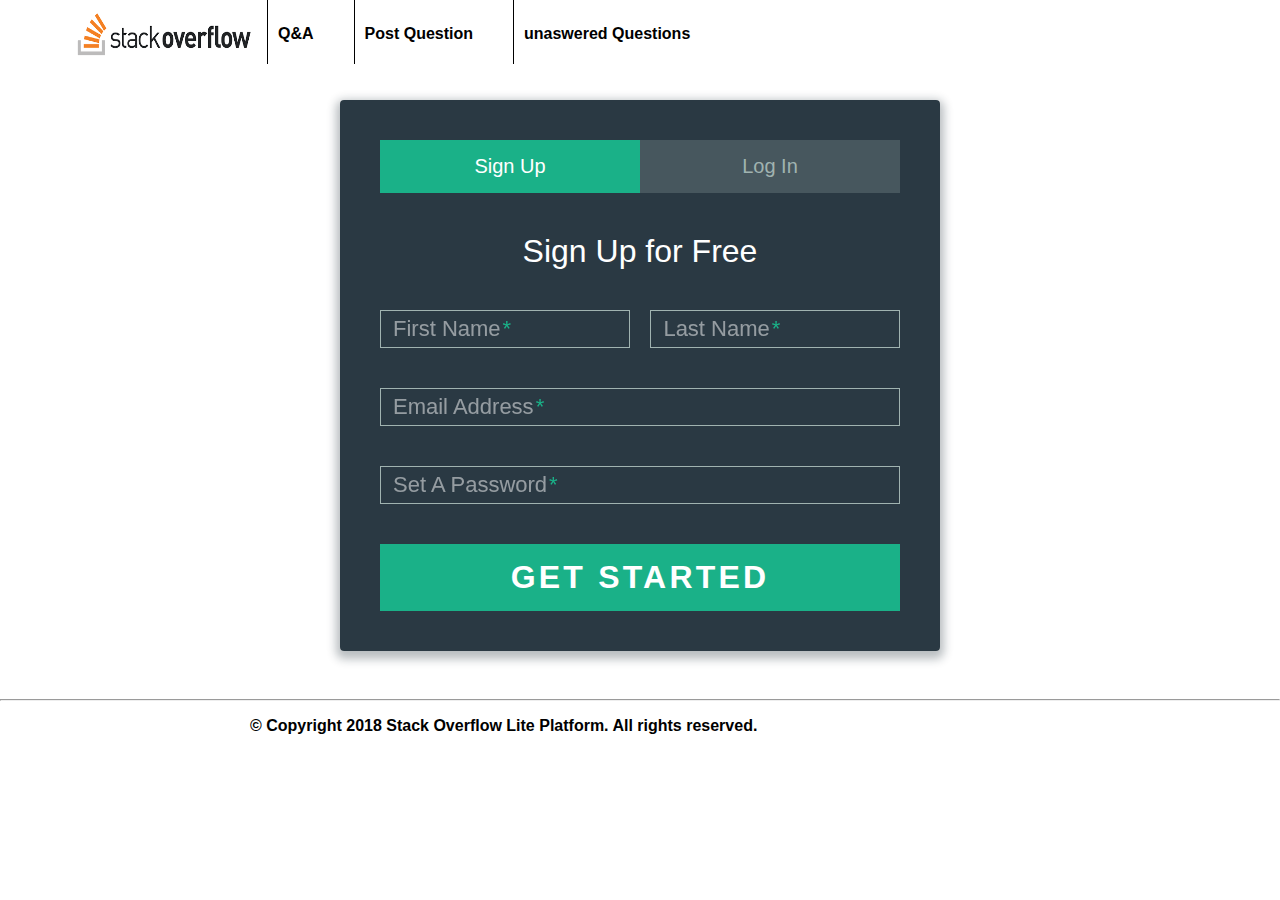
<file: UI/index.html>
<!DOCTYPE html>
<html lang="en" >

<head>
  <meta charset="UTF-8">
  <title>Sign-Up/Login Form</title>
    <link rel="stylesheet" type="text/css" href="main/main.css">

</head>

<body>
<div class="container">
  <div id="mathai">
		<img id="logo" src="images/stack-logo.png">
		<div id="faq" class="topbar-section">
			<span id="faq-text"><a href="Homepage.html">Q&A</a></span>
		</div>
		<div id="p-question" class="topbar-section">
			<span id="p-quest"><a href="index.html.html">Post Question</a></span>
		</div>
		<div id="not-answered" class="topbar-section">
			<span id="unanswered"><a href="#">unaswered Questions</a></span>
		</div>


	</div>
</div>
  <div class="form">

      <ul class="tab-group">
        <li class="tab active"><a href="#signup">Sign Up</a></li>
        <li class="tab"><a href="#login">Log In</a></li>
      </ul>

      <div class="tab-content">
        <div id="signup">
          <h1>Sign Up for Free</h1>

          <form action="/" method="post">

          <div class="top-trow">
            <div class="field-wrap">
              <label>
                First Name<span class="req">*</span>
              </label>
              <input type="text" required autocomplete="off" />
            </div>

            <div class="field-wrap">
              <label>
                Last Name<span class="req">*</span>
              </label>
              <input type="text"required autocomplete="off"/>
            </div>
          </div>

          <div class="field-wrap">
            <label>
              Email Address<span class="req">*</span>
            </label>
            <input type="email"required autocomplete="off"/>
          </div>

          <div class="field-wrap">
            <label>
              Set A Password<span class="req">*</span>
            </label>
            <input type="password"required autocomplete="off"/>
          </div>

          <button type="submit" class="button button-block">Get Started</button>

          </form>

        </div>

        <div id="login">
          <h1>Welcome Back!</h1>

          <form action="/" method="post">

            <div class="field-wrap">
            <label>
              Email Address<span class="req">*</span>
            </label>
            <input type="email"required autocomplete="off"/>
          </div>

          <div class="field-wrap">
            <label>
              Password<span class="req">*</span>
            </label>
            <input type="password"required autocomplete="off"/>
          </div>

          <p class="forgot"><a href="#">Forgot Password?</a></p>

          <button class="button button-block">>Log In</button>

          </form>

        </div>

      </div><!-- tab-content -->

</div> <!-- /form -->
  <script src='http://cdnjs.cloudflare.com/ajax/libs/jquery/2.1.3/jquery.min.js'></script>



    <script  src="javascript.js"></script>


    <div class="clear"></div>
    <hr>

          <div class="footer">

        				<p>© Copyright 2018 Stack Overflow Lite Platform. All rights reserved.</p>

        	</div>

</body>

</html>
</file>
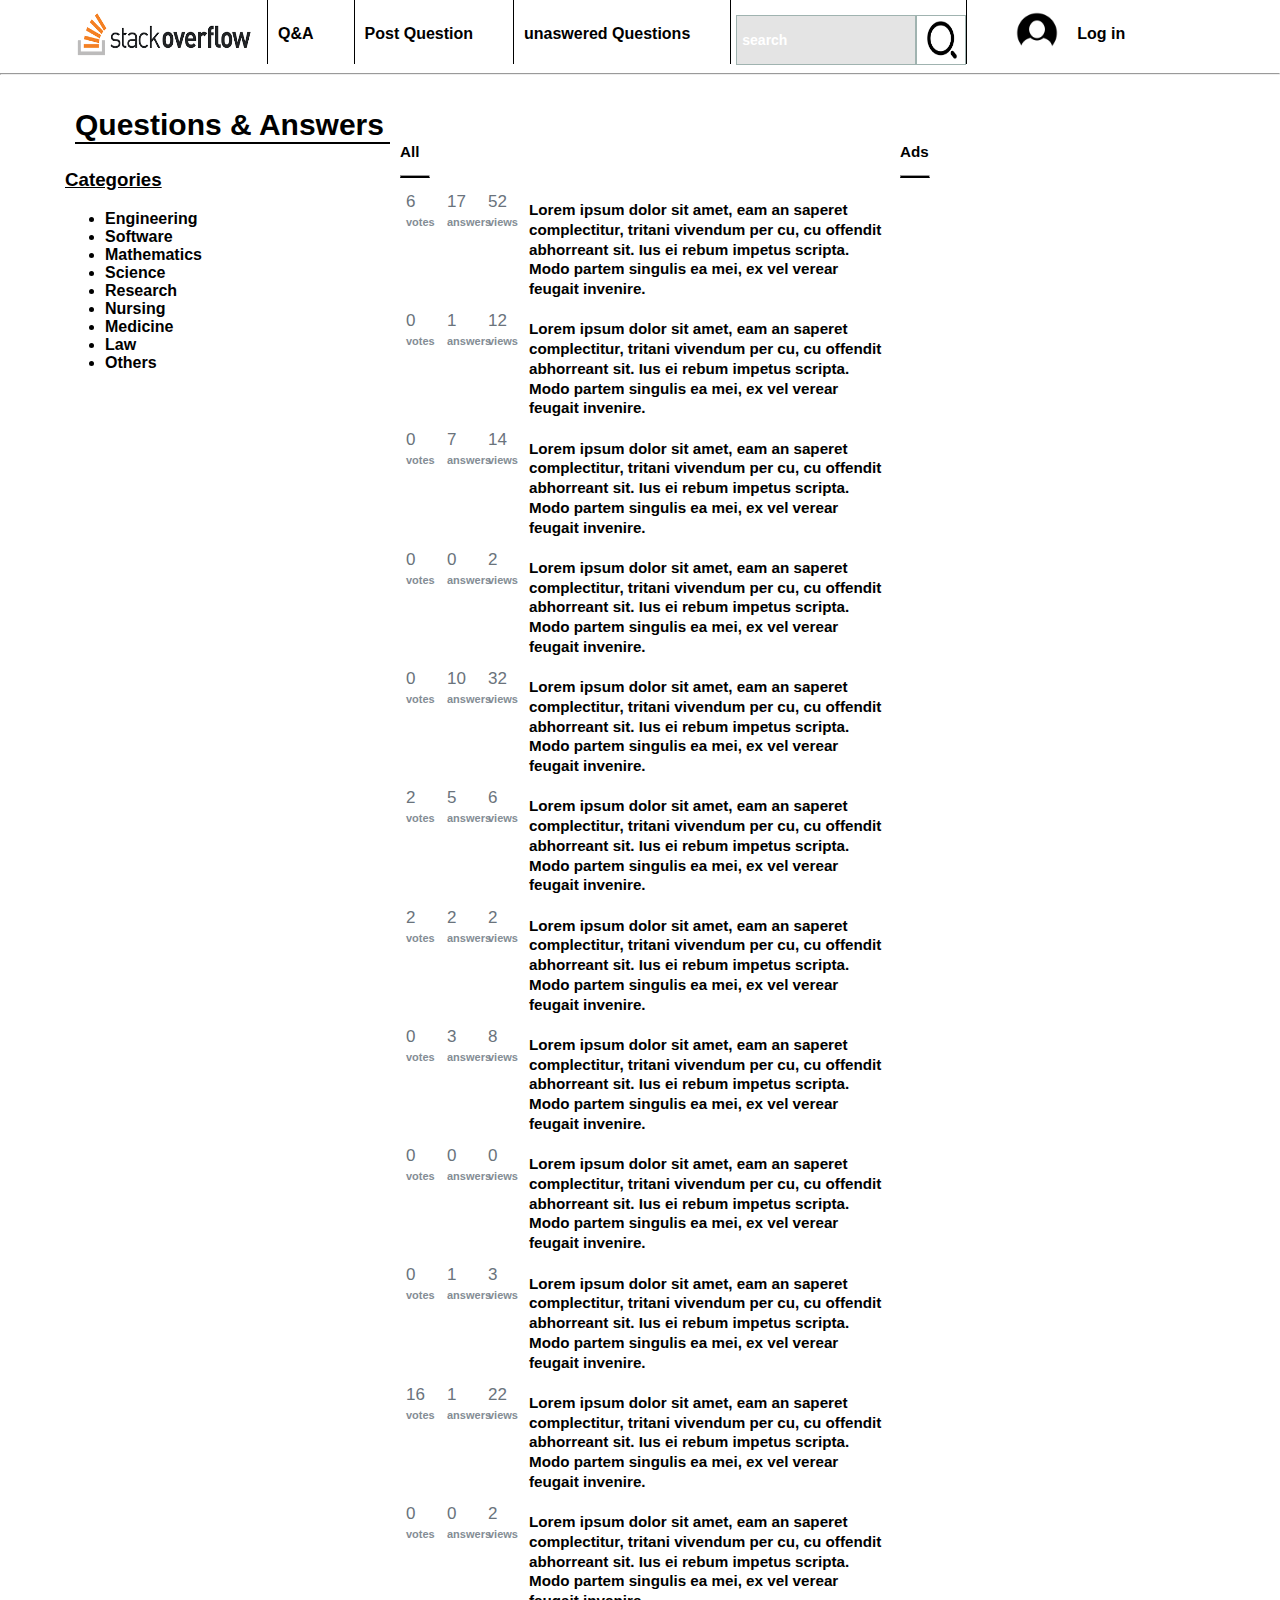
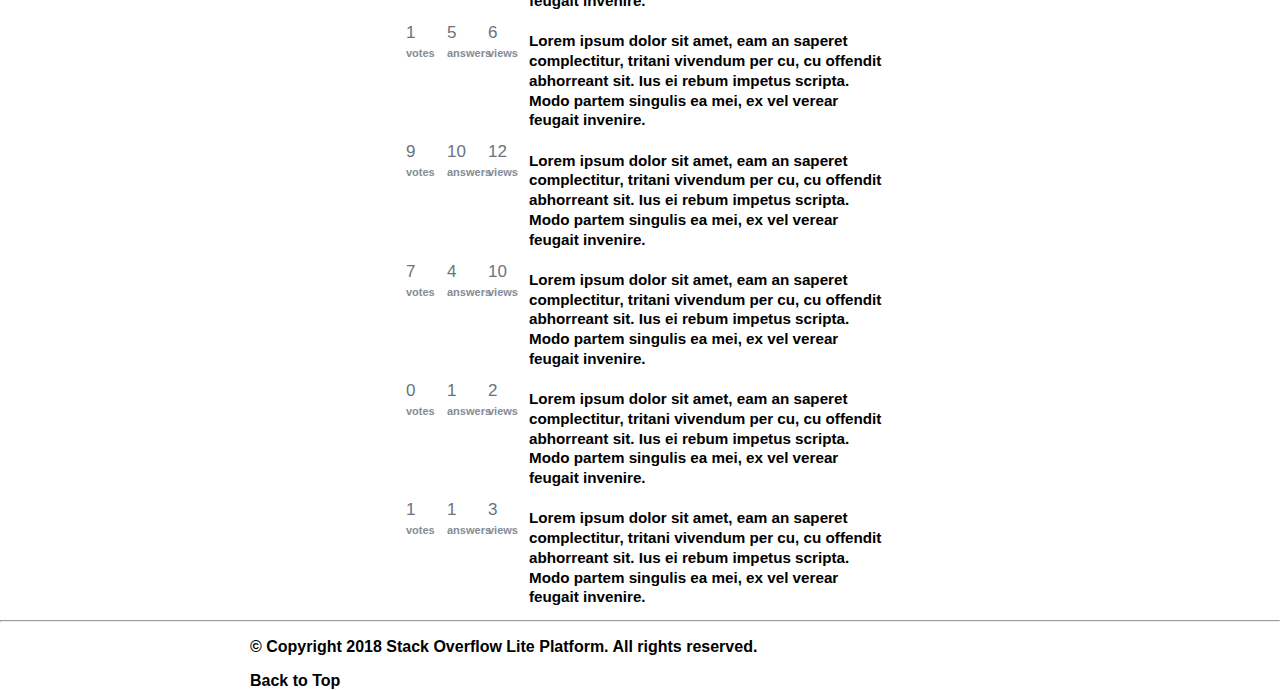
<file: UI/Homepage.html>
<!DOCTYPE html>
<html lang="en">
<head>
    <meta charset="UTF-8">
    <title>Home - stack Overflow</title>
	<link rel="stylesheet" type="text/css" href="main/main.css">
</head>
<body>
<div id="top">
	<div id="mathai">
		<img id="logo" src="images/stack-logo.png">
		<div id="faq" class="topbar-section">
			<span id="faq-text"><a href="Homepage.html">Q&A</a></span>
		</div>
		<div id="p-question" class="topbar-section">
			<span id="p-quest"><a href="index.html">Post Question</a></span>
		</div>
		<div id="not-answered" class="topbar-section">
			<span id="unanswered"><a href="#">unaswered Questions</a></span>
		</div>
    <div class="topbar-section">
      <input id="search-box" type="text" value="search">
      <input type="image" id="search-tool"src="images/search.png">
    </div>
    <div id="signin-div" class="topbar-section">
      <img id="signin-image" src="images/signin.png">
      <span id="signin-text"><a href="index.html">Log in</a></span>
    </div>

	</div>

	<div class="clear"></div>
<hr>
	<div class="page-container">
		<div id="main-blog">
		<h2>Questions & Answers</h2>


		<h3><ins>Categories</ins></h3>
		<ul>
          <li><strong><a href="#"> Engineering</a></strong></li>
          <li><strong><a href="#"> Software</a></strong></li>
          <li><strong><a href="#"> Mathematics</a></strong></li>
          <li><strong><a href="#"> Science</a></strong></li>
          <li><strong><a href="#"> Research</a></strong></li>
          <li><strong><a href="#"> Nursing</a></strong></li>
          <li><strong><a href="#"> Medicine</a></strong></li>
          <li><strong><a href="#"> Law</a></strong></li>
          <li><strong><a href="#"> Others</a></strong></li>
		</ul>
		</div>

		<div id="right-side">
        <h3>All</h3>
      <hr id="underlineall" align="left">
			</form>
      <div onclick="window.location.href='/questions/53803426/how-can-i-save-the-css-changes-from-jquery-in-webforms'" class="cp">
          <div class="votes">
              <div class="mini-counts"><span title="6 votes">6</span></div>
              <div>votes</div>
          </div>
          <div class="status-unanswered">
              <div class="mini-counts"><span title=17 answers">17</span></div>
              <div>answers</div>
          </div>
          <div class="views">
              <div class="mini-counts"><span title="52 views">52</span></div>
              <div>views</div>
          </div>
          <div class="summary">
                  <h3>Lorem ipsum dolor sit amet, eam an saperet complectitur, tritani vivendum per cu, cu offendit abhorreant sit. Ius ei rebum impetus scripta. Modo partem singulis ea mei, ex vel verear feugait invenire.</h3>
          </div>
      	</div>
        <div onclick="window.location.href='/questions/53803426/how-can-i-save-the-css-changes-from-jquery-in-webforms'" class="cp">
            <div class="votes">
                <div class="mini-counts"><span title="0 votes">0</span></div>
                <div>votes</div>
            </div>
            <div class="status-unanswered">
                <div class="mini-counts"><span title="1 answers">1</span></div>
                <div>answers</div>
            </div>
            <div class="views">
                <div class="mini-counts"><span title="12 views">12</span></div>
                <div>views</div>
            </div>
            <div class="summary">
                    <h3>Lorem ipsum dolor sit amet, eam an saperet complectitur, tritani vivendum per cu, cu offendit abhorreant sit. Ius ei rebum impetus scripta. Modo partem singulis ea mei, ex vel verear feugait invenire.</h3>
            </div>

          </div>
          <div onclick="window.location.href='/questions/53803426/how-can-i-save-the-css-changes-from-jquery-in-webforms'" class="cp">
              <div class="votes">
                  <div class="mini-counts"><span title="0 votes">0</span></div>
                  <div>votes</div>
              </div>
              <div class="status-unanswered">
                  <div class="mini-counts"><span title="7 answers">7</span></div>
                  <div>answers</div>
              </div>
              <div class="views">
                  <div class="mini-counts"><span title="14 views">14</span></div>
                  <div>views</div>
              </div>
              <div class="summary">
                      <h3>Lorem ipsum dolor sit amet, eam an saperet complectitur, tritani vivendum per cu, cu offendit abhorreant sit. Ius ei rebum impetus scripta. Modo partem singulis ea mei, ex vel verear feugait invenire.</h3>
              </div>

            </div>
            <div onclick="window.location.href='/questions/53803426/how-can-i-save-the-css-changes-from-jquery-in-webforms'" class="cp">
                <div class="votes">
                    <div class="mini-counts"><span title="0 votes">0</span></div>
                    <div>votes</div>
                </div>
                <div class="status-unanswered">
                    <div class="mini-counts"><span title="0 answers">0</span></div>
                    <div>answers</div>
                </div>
                <div class="views">
                    <div class="mini-counts"><span title="2 views">2</span></div>
                    <div>views</div>
                </div>
                <div class="summary">
                        <h3>Lorem ipsum dolor sit amet, eam an saperet complectitur, tritani vivendum per cu, cu offendit abhorreant sit. Ius ei rebum impetus scripta. Modo partem singulis ea mei, ex vel verear feugait invenire.</h3>
                </div>

              </div>
              <div onclick="window.location.href='/questions/53803426/how-can-i-save-the-css-changes-from-jquery-in-webforms'" class="cp">
                  <div class="votes">
                      <div class="mini-counts"><span title="0 votes">0</span></div>
                      <div>votes</div>
                  </div>
                  <div class="status-unanswered">
                      <div class="mini-counts"><span title="10 answers">10</span></div>
                      <div>answers</div>
                  </div>
                  <div class="views">
                      <div class="mini-counts"><span title="32 views">32</span></div>
                      <div>views</div>
                  </div>
                  <div class="summary">
                          <h3>Lorem ipsum dolor sit amet, eam an saperet complectitur, tritani vivendum per cu, cu offendit abhorreant sit. Ius ei rebum impetus scripta. Modo partem singulis ea mei, ex vel verear feugait invenire.</h3>
                  </div>

                </div>
                <div onclick="window.location.href='/questions/53803426/how-can-i-save-the-css-changes-from-jquery-in-webforms'" class="cp">
                    <div class="votes">
                        <div class="mini-counts"><span title="2 votes">2</span></div>
                        <div>votes</div>
                    </div>
                    <div class="status-unanswered">
                        <div class="mini-counts"><span title="5 answers">5</span></div>
                        <div>answers</div>
                    </div>
                    <div class="views">
                        <div class="mini-counts"><span title="6 views">6</span></div>
                        <div>views</div>
                    </div>
                    <div class="summary">
                            <h3>Lorem ipsum dolor sit amet, eam an saperet complectitur, tritani vivendum per cu, cu offendit abhorreant sit. Ius ei rebum impetus scripta. Modo partem singulis ea mei, ex vel verear feugait invenire.</h3>
                    </div>

                  </div>
                  <div onclick="window.location.href='/questions/53803426/how-can-i-save-the-css-changes-from-jquery-in-webforms'" class="cp">
                      <div class="votes">
                          <div class="mini-counts"><span title="2 votes">2</span></div>
                          <div>votes</div>
                      </div>
                      <div class="status-unanswered">
                          <div class="mini-counts"><span title="2 answers">2</span></div>
                          <div>answers</div>
                      </div>
                      <div class="views">
                          <div class="mini-counts"><span title="2 views">2</span></div>
                          <div>views</div>
                      </div>
                      <div class="summary">
                              <h3>Lorem ipsum dolor sit amet, eam an saperet complectitur, tritani vivendum per cu, cu offendit abhorreant sit. Ius ei rebum impetus scripta. Modo partem singulis ea mei, ex vel verear feugait invenire.</h3>
                      </div>

                    </div>
                    <div onclick="window.location.href='/questions/53803426/how-can-i-save-the-css-changes-from-jquery-in-webforms'" class="cp">
                        <div class="votes">
                            <div class="mini-counts"><span title="0 votes">0</span></div>
                            <div>votes</div>
                        </div>
                        <div class="status-unanswered">
                            <div class="mini-counts"><span title="3 answers">3</span></div>
                            <div>answers</div>
                        </div>
                        <div class="views">
                            <div class="mini-counts"><span title="8 views">8</span></div>
                            <div>views</div>
                        </div>
                        <div class="summary">
                                <h3>Lorem ipsum dolor sit amet, eam an saperet complectitur, tritani vivendum per cu, cu offendit abhorreant sit. Ius ei rebum impetus scripta. Modo partem singulis ea mei, ex vel verear feugait invenire.</h3>
                        </div>

                      </div>
                      <div onclick="window.location.href='/questions/53803426/how-can-i-save-the-css-changes-from-jquery-in-webforms'" class="cp">
                          <div class="votes">
                              <div class="mini-counts"><span title="0 votes">0</span></div>
                              <div>votes</div>
                          </div>
                          <div class="status-unanswered">
                              <div class="mini-counts"><span title="0 answers">0</span></div>
                              <div>answers</div>
                          </div>
                          <div class="views">
                              <div class="mini-counts"><span title="0 views">0</span></div>
                              <div>views</div>
                          </div>
                          <div class="summary">
                                  <h3>Lorem ipsum dolor sit amet, eam an saperet complectitur, tritani vivendum per cu, cu offendit abhorreant sit. Ius ei rebum impetus scripta. Modo partem singulis ea mei, ex vel verear feugait invenire.</h3>
                          </div>

                        </div>
                        <div onclick="window.location.href='/questions/53803426/how-can-i-save-the-css-changes-from-jquery-in-webforms'" class="cp">
                            <div class="votes">
                                <div class="mini-counts"><span title="0 votes">0</span></div>
                                <div>votes</div>
                            </div>
                            <div class="status-unanswered">
                                <div class="mini-counts"><span title="1 answers">1</span></div>
                                <div>answers</div>
                            </div>
                            <div class="views">
                                <div class="mini-counts"><span title="3 views">3</span></div>
                                <div>views</div>
                            </div>
                            <div class="summary">
                                    <h3>Lorem ipsum dolor sit amet, eam an saperet complectitur, tritani vivendum per cu, cu offendit abhorreant sit. Ius ei rebum impetus scripta. Modo partem singulis ea mei, ex vel verear feugait invenire.</h3>
                            </div>

                          </div>
                          <div onclick="window.location.href='/questions/53803426/how-can-i-save-the-css-changes-from-jquery-in-webforms'" class="cp">
                              <div class="votes">
                                  <div class="mini-counts"><span title="16 votes">16</span></div>
                                  <div>votes</div>
                              </div>
                              <div class="status-unanswered">
                                  <div class="mini-counts"><span title="1 answers">1</span></div>
                                  <div>answers</div>
                              </div>
                              <div class="views">
                                  <div class="mini-counts"><span title="22 views">22</span></div>
                                  <div>views</div>
                              </div>
                              <div class="summary">
                                      <h3>Lorem ipsum dolor sit amet, eam an saperet complectitur, tritani vivendum per cu, cu offendit abhorreant sit. Ius ei rebum impetus scripta. Modo partem singulis ea mei, ex vel verear feugait invenire.</h3>
                              </div>

                            </div>
                            <div onclick="window.location.href='/questions/53803426/how-can-i-save-the-css-changes-from-jquery-in-webforms'" class="cp">
                                <div class="votes">
                                    <div class="mini-counts"><span title="0 votes">0</span></div>
                                    <div>votes</div>
                                </div>
                                <div class="status-unanswered">
                                    <div class="mini-counts"><span title="0 answers">0</span></div>
                                    <div>answers</div>
                                </div>
                                <div class="views">
                                    <div class="mini-counts"><span title="2 views">2</span></div>
                                    <div>views</div>
                                </div>
                                <div class="summary">
                                        <h3>Lorem ipsum dolor sit amet, eam an saperet complectitur, tritani vivendum per cu, cu offendit abhorreant sit. Ius ei rebum impetus scripta. Modo partem singulis ea mei, ex vel verear feugait invenire.</h3>
                                </div>

                              </div>
                              <div onclick="window.location.href='/questions/53803426/how-can-i-save-the-css-changes-from-jquery-in-webforms'" class="cp">
                                  <div class="votes">
                                      <div class="mini-counts"><span title="1 votes">1</span></div>
                                      <div>votes</div>
                                  </div>
                                  <div class="status-unanswered">
                                      <div class="mini-counts"><span title="5 answers">5</span></div>
                                      <div>answers</div>
                                  </div>
                                  <div class="views">
                                      <div class="mini-counts"><span title="6 views">6</span></div>
                                      <div>views</div>
                                  </div>
                                  <div class="summary">
                                          <h3>Lorem ipsum dolor sit amet, eam an saperet complectitur, tritani vivendum per cu, cu offendit abhorreant sit. Ius ei rebum impetus scripta. Modo partem singulis ea mei, ex vel verear feugait invenire.</h3>
                                  </div>

                                </div>
                                <div onclick="window.location.href='/questions/53803426/how-can-i-save-the-css-changes-from-jquery-in-webforms'" class="cp">
                                    <div class="votes">
                                        <div class="mini-counts"><span title="9 votes">9</span></div>
                                        <div>votes</div>
                                    </div>
                                    <div class="status-unanswered">
                                        <div class="mini-counts"><span title="10 answers">10</span></div>
                                        <div>answers</div>
                                    </div>
                                    <div class="views">
                                        <div class="mini-counts"><span title="12 views">12</span></div>
                                        <div>views</div>
                                    </div>
                                    <div class="summary">
                                            <h3>Lorem ipsum dolor sit amet, eam an saperet complectitur, tritani vivendum per cu, cu offendit abhorreant sit. Ius ei rebum impetus scripta. Modo partem singulis ea mei, ex vel verear feugait invenire.</h3>
                                    </div>

                                  </div>
                                  <div onclick="window.location.href='/questions/53803426/how-can-i-save-the-css-changes-from-jquery-in-webforms'" class="cp">
                                      <div class="votes">
                                          <div class="mini-counts"><span title="7 votes">7</span></div>
                                          <div>votes</div>
                                      </div>
                                      <div class="status-unanswered">
                                          <div class="mini-counts"><span title="4 answers">4</span></div>
                                          <div>answers</div>
                                      </div>
                                      <div class="views">
                                          <div class="mini-counts"><span title="10 views">10</span></div>
                                          <div>views</div>
                                      </div>
                                      <div class="summary">
                                              <h3>Lorem ipsum dolor sit amet, eam an saperet complectitur, tritani vivendum per cu, cu offendit abhorreant sit. Ius ei rebum impetus scripta. Modo partem singulis ea mei, ex vel verear feugait invenire.</h3>
                                      </div>

                                    </div>
                                    <div onclick="window.location.href='/questions/53803426/how-can-i-save-the-css-changes-from-jquery-in-webforms'" class="cp">
                                        <div class="votes">
                                            <div class="mini-counts"><span title="0 votes">0</span></div>
                                            <div>votes</div>
                                        </div>
                                        <div class="status-unanswered">
                                            <div class="mini-counts"><span title="1 answers">1</span></div>
                                            <div>answers</div>
                                        </div>
                                        <div class="views">
                                            <div class="mini-counts"><span title="2 views">2</span></div>
                                            <div>views</div>
                                        </div>
                                        <div class="summary">
                                                <h3>Lorem ipsum dolor sit amet, eam an saperet complectitur, tritani vivendum per cu, cu offendit abhorreant sit. Ius ei rebum impetus scripta. Modo partem singulis ea mei, ex vel verear feugait invenire.</h3>
                                        </div>

                                      </div>
                                      <div onclick="window.location.href='/questions/53803426/how-can-i-save-the-css-changes-from-jquery-in-webforms'" class="cp">
                                          <div class="votes">
                                              <div class="mini-counts"><span title="1 votes">1</span></div>
                                              <div>votes</div>
                                          </div>
                                          <div class="status-unanswered">
                                              <div class="mini-counts"><span title="2 answers">1</span></div>
                                              <div>answers</div>
                                          </div>
                                          <div class="views">
                                              <div class="mini-counts"><span title="3 views">3</span></div>
                                              <div>views</div>
                                          </div>
                                          <div class="summary">
                                                  <h3>Lorem ipsum dolor sit amet, eam an saperet complectitur, tritani vivendum per cu, cu offendit abhorreant sit. Ius ei rebum impetus scripta. Modo partem singulis ea mei, ex vel verear feugait invenire.</h3>
                                          </div>

                                        </div>


    </div>


  </div>
        <div id="adverts">
                <h3>Ads</h3>
                <hr id="underlineall" align="left">
                <iframe width= "300" height= "600"src="https://andela.com/"frameborder="0"> </iframe>
        </div>
        <div class="clear"></div>
<hr>

  <div class="footer">

				<p>© Copyright 2018 Stack Overflow Lite Platform. All rights reserved.</p>


        <a href="#top">Back to Top</a>
	</div>
</div>
</body>
</html>
</file>
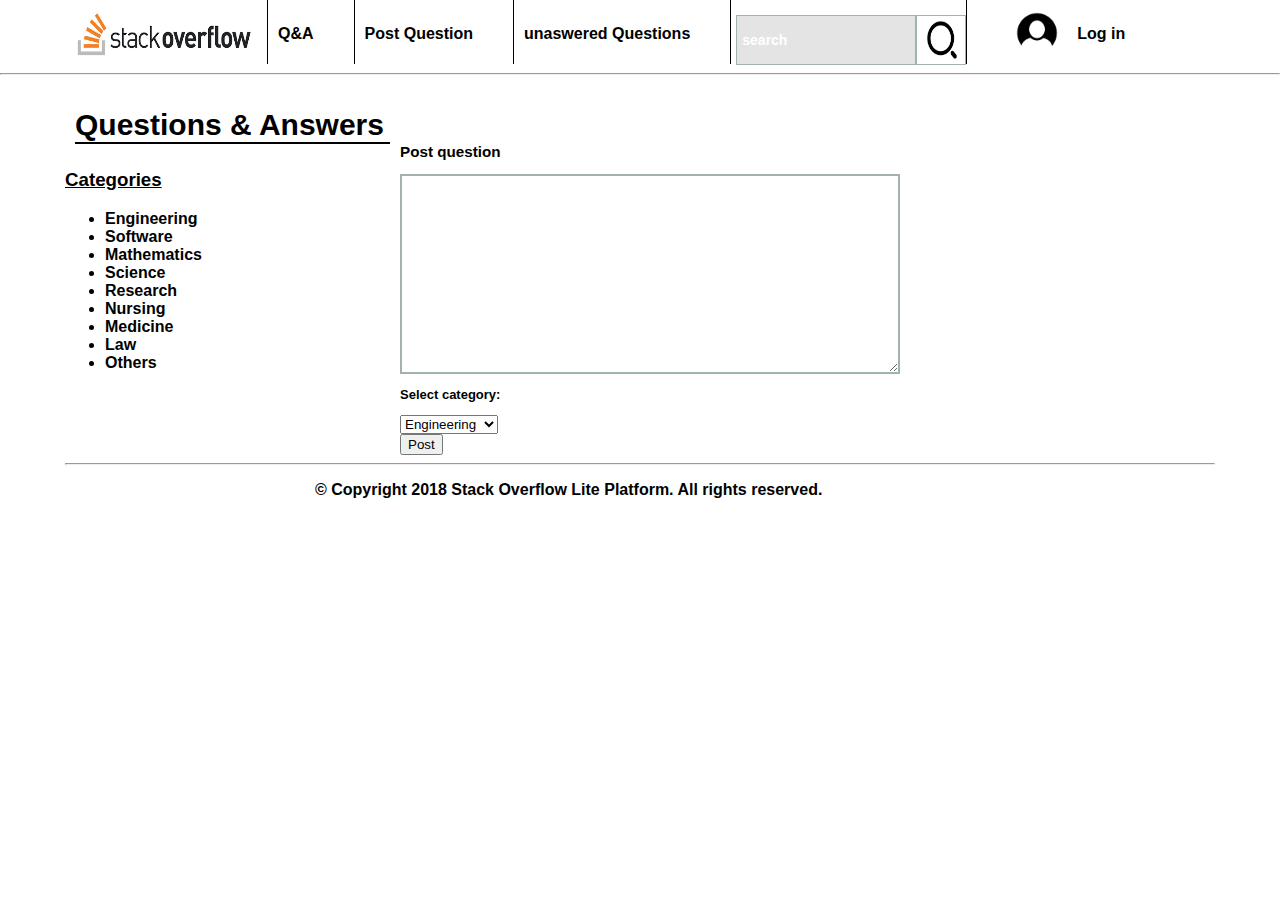
<file: UI/post-question.html>
<!DOCTYPE html>
<html lang="en">
<head>
    <meta charset="UTF-8">
    <title>Post Question</title>
    <link rel="stylesheet" type="text/css" href="main/main.css">
</head>
<body>
  <div id="mathai">
    <img id="logo" src="images/stack-logo.png">
    <div id="faq" class="topbar-section">
      <span id="faq-text"><a href="Homepage.html">Q&A</a></span>
    </div>
    <div id="p-question" class="topbar-section">
      <span id="p-quest"><a href="index.html">Post Question</a></span>
    </div>
    <div id="not-answered" class="topbar-section">
      <span id="unanswered"><a href="#">unaswered Questions</a></span>
    </div>
    <div class="topbar-section">
      <input id="search-box" type="text" value="search">
      <input type="image" id="search-tool"src="images/search.png">
    </div>
    <div id="signin-div" class="topbar-section">
      <img id="signin-image" src="images/signin.png">
      <span id="signin-text"><a href="index.html">Log in</a></span>
    </div>

  </div>

  <div class="clear"></div>
  <hr>
  <div class="page-container">
    <div id="main-blog">
    <h2>Questions & Answers</h2>
    <h3><ins>Categories</ins></h3>
    <ul>
          <li><strong><a href="#"> Engineering</a></strong></li>
          <li><strong><a href="#"> Software</a></strong></li>
          <li><strong><a href="#"> Mathematics</a></strong></li>
          <li><strong><a href="#"> Science</a></strong></li>
          <li><strong><a href="#"> Research</a></strong></li>
          <li><strong><a href="#"> Nursing</a></strong></li>
          <li><strong><a href="#"> Medicine</a></strong></li>
          <li><strong><a href="#"> Law</a></strong></li>
          <li><strong><a href="#"> Others</a></strong></li>
    </ul>
    </div>

    <div id="right-side">

      <h3>Post question</h3>
      <textarea id="wmd-input" class="wmd-input wz-element s-input bar0 processed"
      name="post-text" cols="92" rows="15" tabindex="101" data-wz-state="8" data-min-length="">
    </textarea>

      <form>
      <p>Select category:</p>
        <select>
          <option selected>Engineering</option>
          <option>Software</option>
          <option>Mathematics</option>
          <option>Science</option>
          <option>Research</option>
          <option>Nursing</option>
          <option>Medicine</option>
          <option>Law</option>
          <option>Marketing</option>
          <option>Others</option>
        </select>
        <br />
  			<button type="submit">Post</button>
      </form>
      </div>
<div class="clear"></div>
<hr>

      <div class="footer">

    				<p>© Copyright 2018 Stack Overflow Lite Platform. All rights reserved.</p>

    	</div>
</body>
</html>
</file>
<file: UI/main/main.css>
*, *:before, *:after {
  box-sizing: border-box;
}






a {
  text-decoration: none;
  color: #1ab188;
  transition: .5s ease;
}
a:hover {
  color: #179b77;
}

.form {
  background: rgba(19, 35, 47, 0.9);
  padding: 40px;
  max-width: 600px;
  margin: 40px auto;
  border-radius: 4px;
  box-shadow: 0 4px 10px 4px rgba(19, 35, 47, 0.3);
}

.tab-group {
  list-style: none;
  padding: 0;
  margin: 0 0 40px 0;
}
.tab-group:after {
  content: "";
  display: table;
  clear: both;
}
.tab-group li a {
  display: block;
  text-decoration: none;
  padding: 15px;
  background: rgba(160, 179, 176, 0.25);
  color: #a0b3b0;
  font-size: 20px;
  float: left;
  width: 50%;
  text-align: center;
  cursor: pointer;
  transition: .5s ease;
}
.tab-group li a:hover {
  background: #179b77;
  color: #ffffff;
}
.tab-group .active a {
  background: #1ab188;
  color: #ffffff;
}

.tab-content > div:last-child {
  display: none;
}

h1 {
  text-align: center;
  color: #ffffff;
  font-weight: 300;
  margin: 0 0 40px;
}

label {
  position: absolute;
  -webkit-transform: translateY(6px);
          transform: translateY(6px);
  left: 13px;
  color: rgba(255, 255, 255, 0.5);
  transition: all 0.25s ease;
  -webkit-backface-visibility: hidden;
  pointer-events: none;
  font-size: 22px;
}
label .req {
  margin: 2px;
  color: #1ab188;
}

label.active {
  -webkit-transform: translateY(50px);
          transform: translateY(50px);
  left: 2px;
  font-size: 14px;
}
label.active .req {
  opacity: 0;
}

label.highlight {
  color: #ffffff;
}

input, textarea {
  font-size: 22px;
  display: block;
  width: 100%;
  height: 100%;
  padding: 5px 10px;
  background: none;
  background-image: none;
  border: 1px solid #a0b3b0;
  color: #ffffff;
  border-radius: 0;
  transition: border-color .25s ease, box-shadow .25s ease;
}
input:focus, textarea:focus {
  outline: 0;
  border-color: #1ab188;
}

textarea {
  border: 2px solid #a0b3b0;
  resize: vertical;
}

.field-wrap {
  position: relative;
  margin-bottom: 40px;
}

.top-trow:after {
  content: "";
  display: table;
  clear: both;
}
.top-trow > div {
  float: left;
  width: 48%;
  margin-right: 4%;
}
.top-trow > div:last-child {
  margin: 0;
}

.button {
  border: 0;
  outline: none;
  border-radius: 0;
  padding: 15px 0;
  font-size: 2rem;
  font-weight: 600;
  text-transform: uppercase;
  letter-spacing: .1em;
  background: #1ab188;
  color: #ffffff;
  transition: all 0.5s ease;
  -webkit-appearance: none;
}
.button:hover, .button:focus {
  background: #179b77;
}

.button-block {
  display: block;
  width: 100%;
}

.forgot {
  margin-top: -20px;
  text-align: right;
}



#mathai {
			width: 1150px;
			margin:0 auto;
			background-color: #CCCCCCC;
			height:60px
		}
body{
			margin: 0;
			padding:0;
			font-family: Helvetica, Arial, Sans-serif;
		}
#logo {
			margin-top:5px;
			width:200px;
			height:60px;
			float: left;
			margin-right: 2px;
		}
.topbar-section{
			float:left;
			border-left:1px black solid;
			height:64px;
		}
#signin-image{
			width:80px;
			height:50px;
			margin:8px 15px;
			float:left;
			padding-left:30px;
		}
#signin-text{
			font-weight:bold;
			font-size:100%;
			margin-top:30px;
			position: relative;
			top:25px;
			padding-right:40px;
		}
#faq-text {
			font-weight:bold;
			font-size:100%;
			margin-top:30px;
			margin-left:10px;
			position: relative;
			top:25px;
			padding-right:40px;
		}
#p-quest {
			font-weight:bold;
			font-size:100%;
			margin-top:30px;
			margin-left:10px;
			position: relative;
			top:25px;
			padding-right:40px;
		}
#unanswered{
			font-weight:bold;
			font-size:100%;
			margin-top:30px;
			margin-left:10px;
			position: relative;
			top:25px;
			padding-right:40px;
		}
#search-box{
			background-color: #E4E4E4;
			boarder:none;
			font-weight:bold;
			font-size:14px;
			padding:5px;
			margin:15px 0px 15px 5px;
			float:left;
			width: 180px;
			height: 50px;
		}
#search-tool{
			width:50px;
			height:50px;
			float:left;
			padding-right:8px;
			margin-top:15px
		}
.clear{
		clear:both;
		}
		a {
			color:black;
			text-decoration:none;
		}
.page-container{
			width:1150px;
			margin: 0 auto;
		}
h2{
			font-weight: bold;
			margin-left:10px;
			font-size:30px;
			border-bottom:2px solid black;
			width:315px;
		}
#view-s{
			margin-left:10px;
		}
#main-blog{
			float:left;
			position: relative;
			margin-right: 10px;
		}
#right-side{
			float:left;
			padding-top:45px;
			font-size:13px;
			font-weight: bold;
			width:500px;
		}
#underlineall{
			border-bottom:2px solid black;
			width:30px;
		}

#post-q{
			text-decoration:none;
		}
#adverts{
			float:left;
			padding-top:45px;
			font-size:13px;
			font-weight: bold;
			width:200px;
			position: relative;
			height:700px;
			frameborder:0px;
		}
.votes{
		display: inline-block;
		height: 38px;
		margin: 0 3px 0 0;
		font-size: 11px;
		padding: 7px 6px;
		min-width: 38px;
		color: #848d95;
}


.status-unanswered{
	display: inline-block;
	height: 38px;
	margin: 0 3px 0 0;
	font-size: 11px;
	padding: 7px 6px;
	min-width: 38px;
	color: #848d95;
}


.views {

		    display: inline-block;
		    height: 38px;
		    min-width: 40px;
		    margin: 0 7px 0 0;
		    font-size: 11px;
		    color: #848d95;
		    padding: 7px 6px;

		}

.cp{
	float: none;
	display: flex;
	flex-wrap: nowrap;
	padding: 0 8px 0 0;
	align-items: flex-start;
	box-sizing: content-box;
	margin-right: 0;
	flex-shrink: 0;
}

summary {

    flex: 1 auto;
    width: 200px;
    float: left;
    margin: 0;
    overflow: hidden;
	}



.status {

		    display: inline-block;
		    margin: 0 3px 0 0;
		    min-width: 44px;
		    height: auto;
		    font-size: 11px;
		    padding: 6px;
		    border-radius: 3px;

		}
.mini-counts {

		    font-size: 17px;
		    font-weight: 300;
		    color: #6a737c;
		    margin-bottom: 4px;
		}



.summary h3 {

		    margin-bottom: .35em;
		    line-height: 1.3;

		}

	#wmd-input {

		    padding: 10px;
		    margin: -1px 0 0;
		    height: 200px;
		    line-height: 1.3;
		    width: 100%;
		    font-family: Consolas,Menlo,Monaco,Lucida Console,Liberation Mono,DejaVu Sans Mono,Bitstream Vera Sans Mono,Courier New,monospace,sans-serif;
		    font-size: 14px;
		    -moz-tab-size: 4;
				color: black;
}

.footer{
			margin-left:250px;

			font-weight:bold;
		}
</file>
